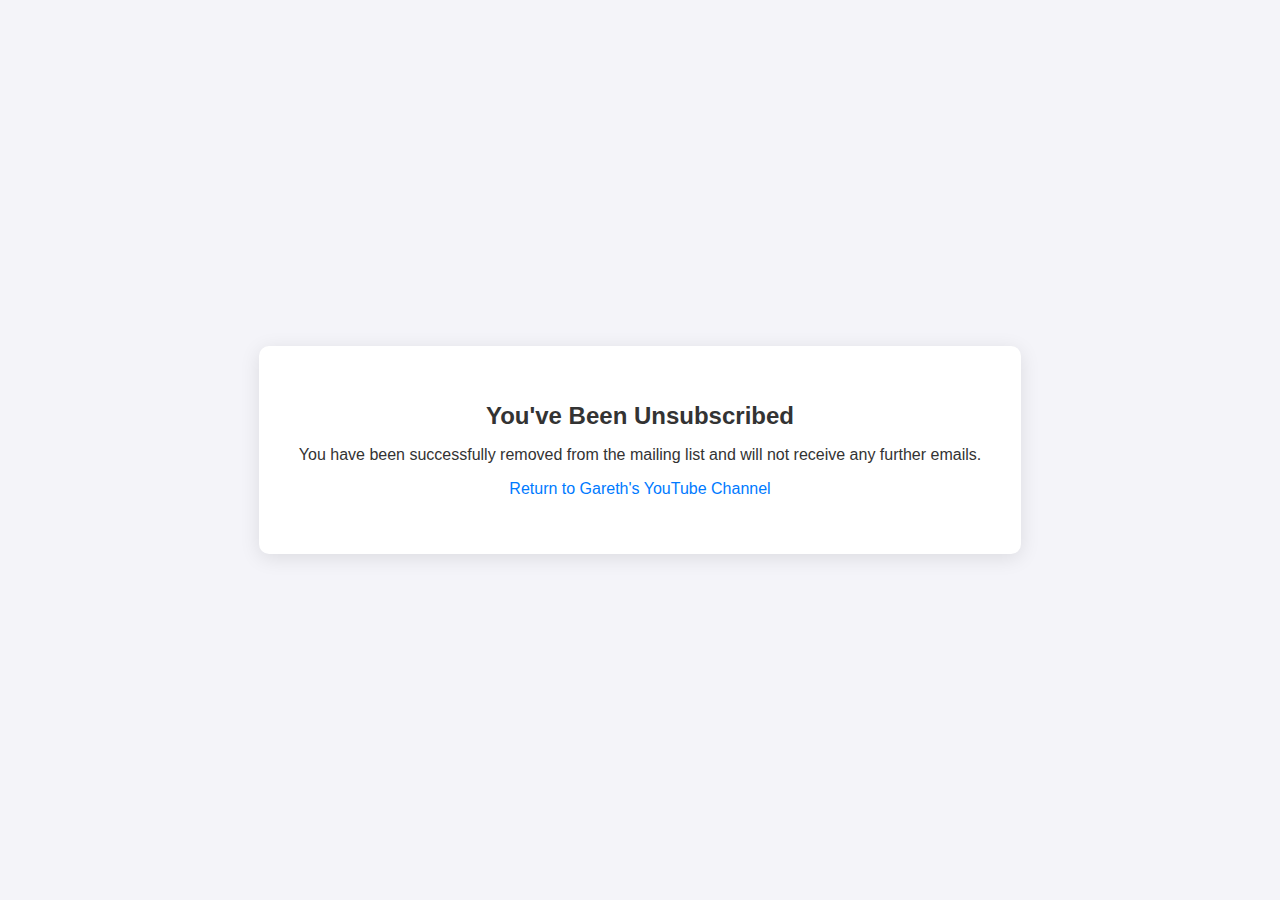
<file: unsub.html>
<!DOCTYPE html>
<html lang="en">
<head>
    <meta charset="UTF-8">
    <title>Unsubscribed</title>
    <style>
        body { font-family: -apple-system, BlinkMacSystemFont, 'Segoe UI', Roboto, Helvetica, Arial, sans-serif; display: flex; justify-content: center; align-items: center; height: 100vh; margin: 0; background-color: #f4f4f9; color: #333; }
        .container { text-align: center; padding: 40px; background-color: #fff; border-radius: 10px; box-shadow: 0 4px 20px rgba(0,0,0,0.1); }
        h1 { font-size: 24px; }
        p { font-size: 16px; }
        a { color: #007aff; text-decoration: none; }
    </style>
</head>
<body>
    <div class="container">
        <h1>You've Been Unsubscribed</h1>
        <p>You have been successfully removed from the mailing list and will not receive any further emails.</p>
        <p><a href="https://www.youtube.com/c/GarethEvansYT">Return to Gareth's YouTube Channel</a></p>
    </div>
</body>
</html>
</file>
